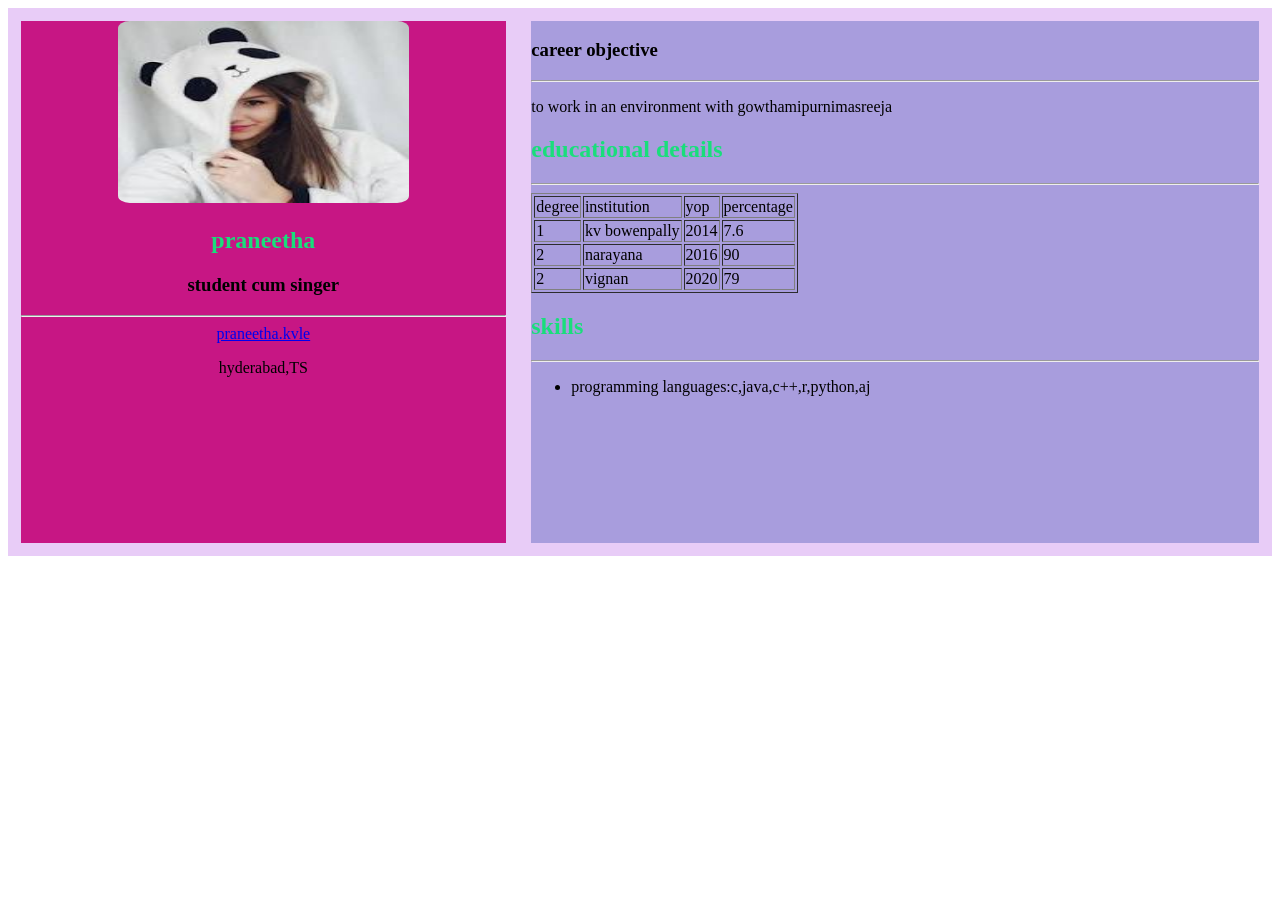
<file: dynamic/dynamic.html>
<!DOCTYPE html>
<html lang="en" dir="ltr">
  <head>
    <meta charset="utf-8">
    <meta name="viewport" content="width=device-width,intial-scale=1">
    <link rel="stylesheet" href="dynamic.css">
    <title>Dynamic</title>
  </head>
  <body>
    <div class="parent">
      <div class="child1">
        <img src="download.jpg" alt="pic">
        <h2> praneetha</h2>
        <h3>student cum singer</h3>
        <hr>
        <a href="mailto:praneetha.kvle@gmail.com" class="mail">praneetha.kvle</a>
        <p>hyderabad,TS</p>
      </div>
      <!--right child-->
      <div class="child2" id="child2">

      </div>
    </div>
  </body>
 <script type="text/javascript"src="dynamic.js"></script>

</html>
</file>
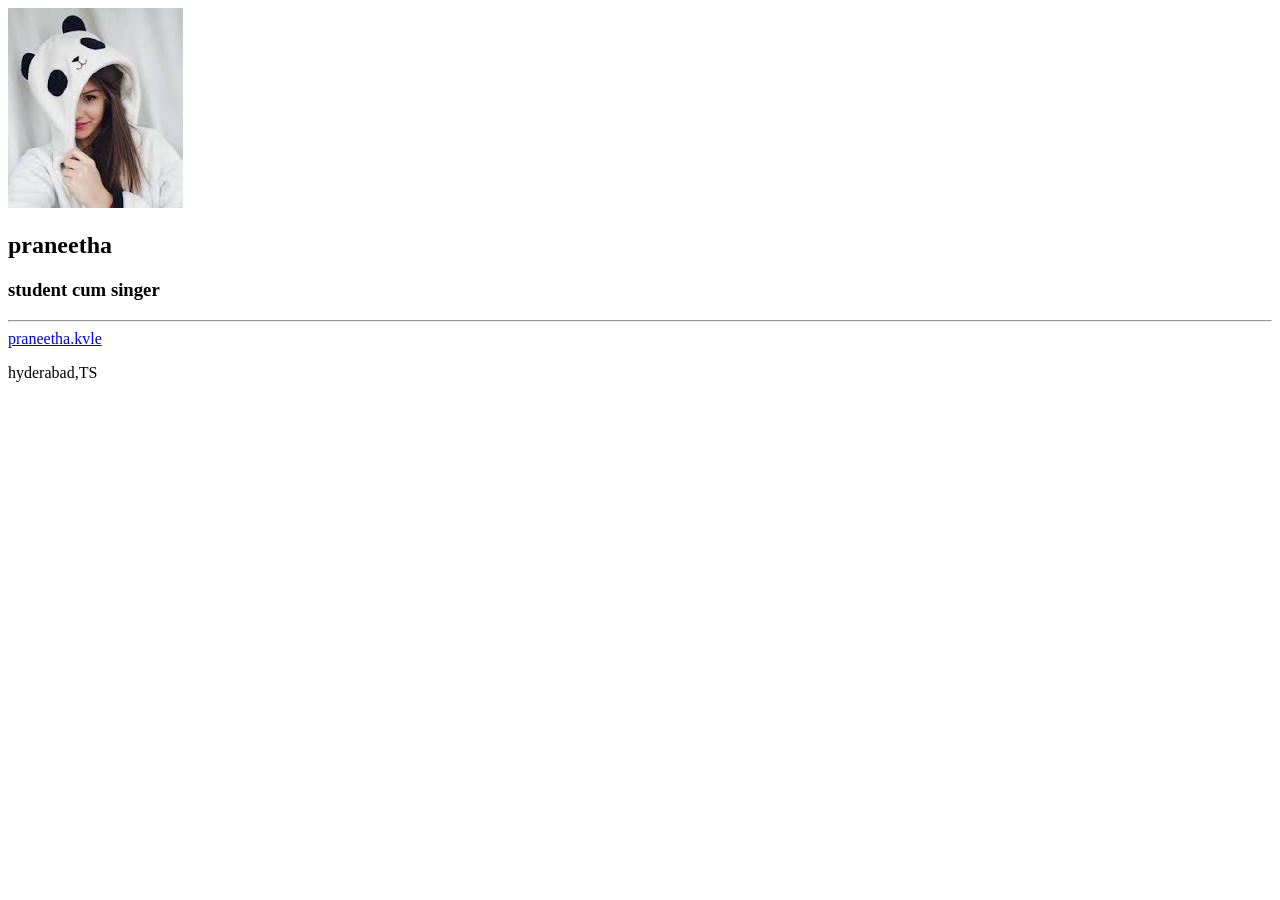
<file: static/dynamic.html>
<!DOCTYPE html>
<html lang="en" dir="ltr">
  <head>
    <meta charset="utf-8">
    <title>Dynamic</title>
  </head>
  <body>
    <div class="maindiv">
      <div class="leftchild">
        <img src="download.jpg" alt="pic">
        <h2> praneetha</h2>
        <h3>student cum singer</h3>
        <hr>
        <a href="mailto:praneetha.kvle@gmail.com class="mail">praneetha.kvle</a>
        <p>hyderabad,TS</p>
      </div>
      <!--right child-->
      <div class="rightchild" id="child2">

      </div>
    </div>
  </body>
 <script type="text/javascript"src="dynamic.js"></script>

</html>
</file>
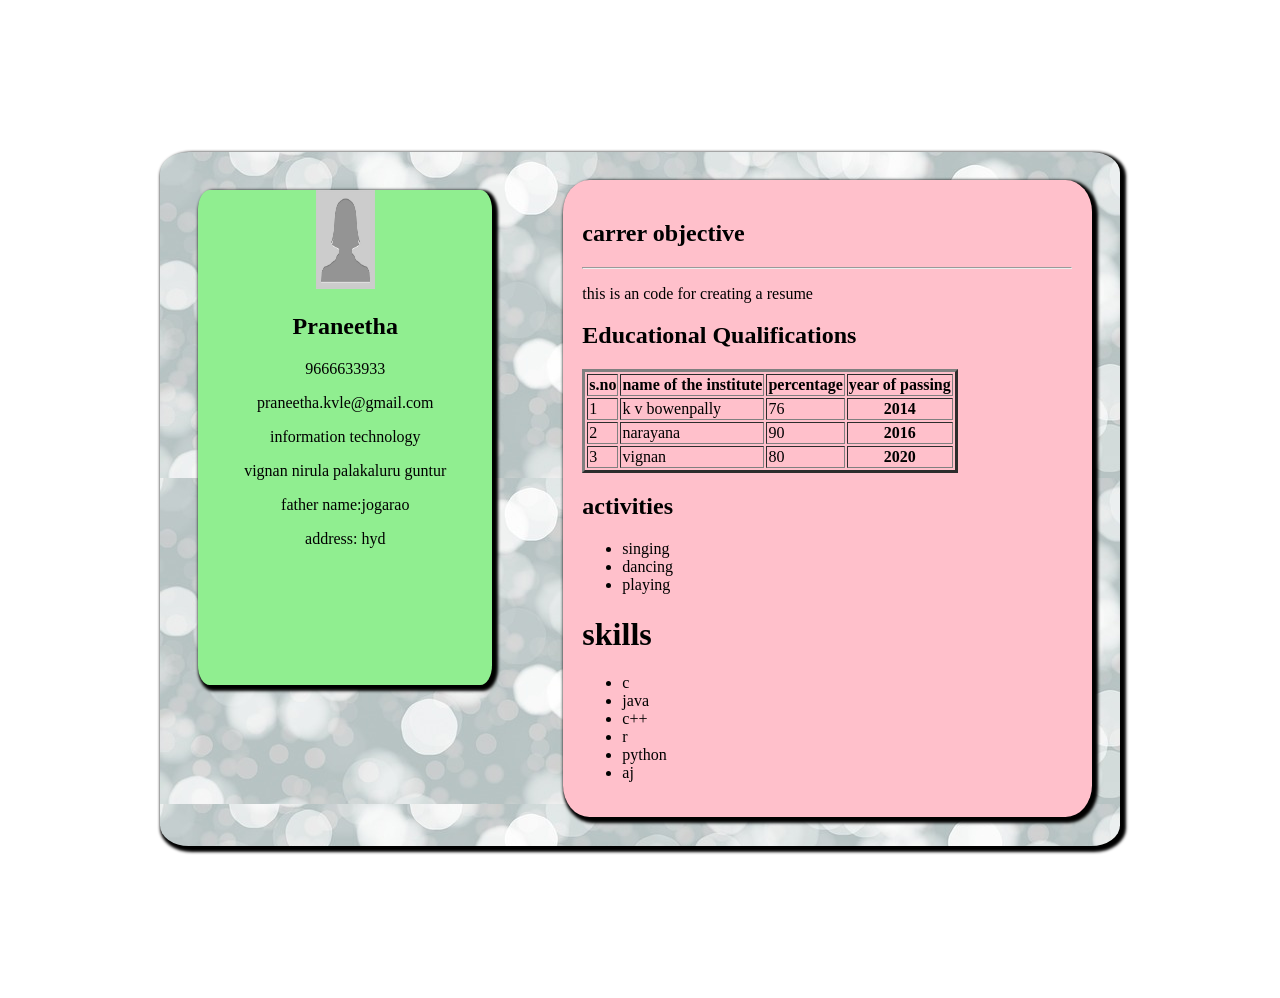
<file: static/static.html>
<!DOCTYPE html>
<html lang="en" dir="ltr">
  <head>
    <meta charset="utf-8">
      <meta name="viewport" content="width=device-width,initial-scale=1">
    <title>static</title>
    <link rel="stylesheet" href="static.css">
  </head>
  <body bgcolor="grey">
    <div class="maindiv">
      <div class="subdiv1">
        <img src="pic1.jpg" alt="prani">
        <h2><b>Praneetha</b></h2>
        <p>9666633933</p>
        <p>praneetha.kvle@gmail.com</p>
        <p>information technology</p>
        <p>vignan nirula palakaluru guntur</p>
        <p>father name:jogarao</p>
        <p>address: hyd</p>
      </div>
      <div class="subdiv2">
      <h2><b>carrer objective</b></h2><hr></hr>
      <p>this is an code for creating a resume </p>
      <h2>Educational Qualifications</h2>
      <table border="3">
        <tr>
          <th>s.no</th>
          <th>name of the institute</th>
          <th>percentage</th>
          <th>year of passing</th>
        </tr>
        <tr>
          <td>1</td>
          <td>k v bowenpally</td>
          <td>76</td>
          <th>2014</th>
        </tr>
        <tr>
          <td>2</td>
          <td>narayana</td>
          <td>90</td>
          <th>2016</th>
        </tr>
        <tr>
          <td>3</td>
          <td>vignan</td>
          <td>80</td>
          <th>2020</th>
        </tr>

      </table>
      <h2>activities</h2>
      <ul>
        <li>singing</li>
        <li>dancing</li>
        <li>playing</li>
      </ul>
      <h1>skills</h1>
      <ul>
        <li>c</li>
        <li>java</li>
        <li>c++</li>
        <li>r</li>
        <li>python</li>
        <li>aj</li>
      </ul>
      </div>
      </div>
  </body>
</html>
</file>
<file: dynamic/dynamic.css>
/* body{
  background: grey;
  }
  .maindiv{
    display: flex;
    flex-direction: row;
    justify-content: center;
    }
  a{
      font-size: 20%;
  }
  img{
    border-radius: 50%;
    border: 2px solid black;
    display: block;
    margin: auto;

  }*/
  .parent{
    width: 100%;
    background-color: #E8CCF7;
    display:flex;
  }
  table>tr>td{
    padding: 1%;

    }a{
      word-wrap: break-word;

      }
      .child1{
        background-color: #C71684;
        width: 40%;
        text-align: center;
        margin: 1%;

        }
        .child2{
          background-color: #A89DDD;
          width:60%;
          margin: 1%;
          }img{
            width: 60%;
            height: 35%;
            border-radius: 4%;
            border: 2px;
            }
            h2{
              color: #19DE7B;

              }                                                                                                                                                                 */ */
              h4{
                color: #125D6F;
              }
              @media only screen and (max-width:480px){
                .parent{
                  width: 100%;
                  background-color: #D78E2B;
                  display:flex;
                  flex-direction: column;

                }
                .child1{
                  background-color: #DD4555;
                  width: 80%;
                  text-align: center;
                  margin: 2% auto;
                  padding: 3%;
                  border-radius: 20px;

                }
                .child2{
                  background-color: #A89DDD;
                  width:60%;
                  margin: 1%;
                  margin: 2% auto;
                  padding: 3%;
                  border-radius: 20px;

                  }img{
                    width: 60%;
                    height: 35%;
                    border-radius: 4%;
                    border: 2px solid #E2B5BA ;
                    }
                    h2{
                      color: #EBADE2 ;
                    }
                    .table-responsive{
                      overflow-x: scroll;
                      width: 100%;
                      margin: 1% auto;
                    }
                }
                @media only screen and (min-width:481px) and (max-width:570px){
                *{
                  font-size: 20px;
                }
                .parent{
                  width: 100%;
                  background-color: #8DDE98  ;
                  display:flex;
                  flex-direction: column;

                }
                .child1{
                  background-color:#E96309  ;
                  width: 80%;
                  text-align: center;
                  margin: 2% auto;
                  padding: 3%;
                  border-radius: 20px;

                }
                .child2{
                  background-color: #E9B9AB  ;
                  width:60%;
                  margin: 1%;
                  margin: 2% auto;
                  padding: 3%;
                  border-radius: 20px;

                  }img{
                    width: 60%;
                    height: 35%;
                    border-radius: 4%;
                    border: 2px solid #C2104A   ;
                    }
                    h2{
                      color: #8610C2 ;
                    }

              }
</file>
<file: static/static.css>
body{
  background-color: white;
}
.maindiv{
  background: skyblue;
  margin: 12%;
  border-radius: 3%;
  display:flex;
  box-shadow: 3px 3px 3px 3px;
  background-image: url(12.jpg);
}
.subdiv1{
  background: lightgreen;
  margin: 3%;
  border-radius: 4%;
  box-shadow: 3px 3px 3px 3px;
  text-align: center;
  height: 55%;
  position: fixed;
  width: 23%;
  margin-right: 23%;

}
img{
  height: 20%;
  width: 20%;
}
.subdiv2{
  background: pink;
  margin: 3%;
  border-radius: 5%;
  box-shadow: 3px 3px 3px 3px;
  margin-left: 42%;
  width: 150%;
  padding: 2%

}
@media screen and (min-width:320px) and (max-width:420px) {
body{
  background: orange;
}
.maindiv{
  background: white;
  border-radius:3%;
  display:inline-block;
  margin: 0%;
  width:100%;


}
.subdiv1{
    background:skyblue;
    margin:3%;
    border-radius:3%;
    text-align: center;
    width: 95%;
    height: 51%;
    margin-left: 0%;
    position: relative;


  }
.subdiv2{
  background: grey;
  margin: 3%;
  border-radius: 5%;
  box-shadow: 3px 3px 3px 3px;
  width:100%;
  margin-top: 10%;
  margin-left: 0%;
}
img{
  margin: 2%;
  height: 25%;
  width: 25%;
}
}
@media screen and (min-width:450px) and (max-width:670px) {
  body{
    background:pink;
  }
  .maindiv{
    background: aqua;
    border-radius:3%;
    display:flex;
    margin: 0%;


  }.subdiv1{
      background:brown;
      margin:0%;
      border-radius:3%;
      box-shadow: 4px 4px 4px 4px;
      text-align: center;
      width: 40%;
      margin-left: 1%;
      position: relative;


  }
  .subdiv2{
    background: pink;
    margin: 0%;
    border-radius: 5%;
    box-shadow: 3px 3px 3px 3px;
    width:50%;
      margin-left: 5%;
      padding: 2%;

  }

  img{
    margin: 2%;
    height: 25%;
    width: 25%;
  }
}
</file>
